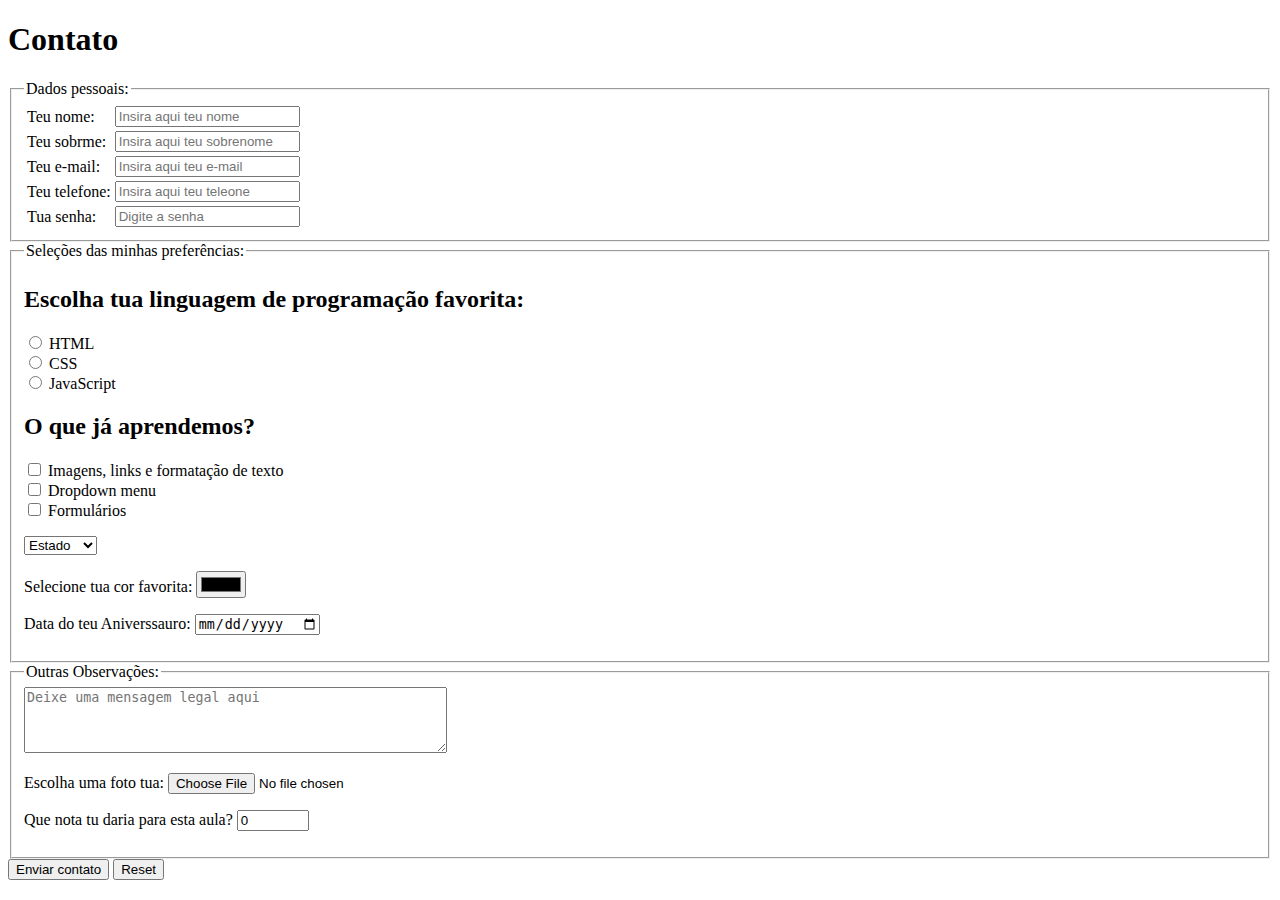
<file: Form-contato.html>
<!DOCTYPE html>
<html>
    <head>
        <title>Contato</title>
        <meta charset="UTF-8"/>
        <meta name="viewport" content="width=device-width, initial-scale=1"/>
        
    </head>
    <body>
        <div id="container">
            <h1>Contato</h1>

            <form name="formulario-de-contato">
                <fieldset >
                    <legend>Dados pessoais: </legend>
                    <table>
                        <tr>
                            <!-- Input text: Nome do vivente -->
                            <td><label for="first_name">Teu nome:</label></td>
                            <td><input type="text" name="first_name" id="first_name" placeholder="Insira aqui teu nome" required/></td>
                        </tr>
                        <tr>
                            <!-- Input text: Sobrenome do vivente -->
                            <td><label for="last_name">Teu sobrme:</label></td>
                            <td><input type="text" name="last_name" id="last_name" placeholder="Insira aqui teu sobrenome" required/></td>
                        </tr>
                        <tr>
                            <!-- Input mail: E-mail do vivente -->
                            <td><label for="email">Teu e-mail:</label></td>
                            <td><input type="email" name="email" id="email" placeholder="Insira aqui teu e-mail"/></td>
                        </tr>
                        <tr>
                            <!-- Input tel: Telefone do vivente -->
                            <td><label for="telefone">Teu telefone:</label></td>
                            <td><input type="tel" pattern=".{8,}" name="telefone" id="telefone" placeholder="Insira aqui teu teleone"/></td>
                        </tr>
                    
                            <!-- Input pass: Crie uma senha -->
                            <tr>
                            <td><label for="password">Tua senha:</label></td>
                            <td><input  class="input" name="senha" type="password" placeholder="Digite a senha" value="">
                            
                            </tr>                                                                  
                         </table>

                

                </fieldset>

                <fieldset>
                    <legend>Seleções das minhas preferências:</legend>
                    <!-- Radiobox: Yout favorite language -->
                    <h2>Escolha tua linguagem de programação favorita:</h2>
                    <input type="radio" id="html" name="linguagem-favorita" value="HTML" required/>
                    <label for="html">HTML</label><br/>
                    <input type="radio" id="css" name="linguagem-favorita" value="CSS" required/>
                    <label for="css">CSS</label><br/>
                    <input type="radio" id="js" name="linguagem-favorita" value="JS"  />
                    <label for="js">JavaScript</label>

                    <!-- Checkbox: o que já aprendemos? -->
                    <h2>O que já aprendemos?</h2>
                    <input type="checkbox" id="conhecimento1" name="imagens" value="imagens"/>
                    <label for="conhecimento1">Imagens, links e formatação de texto</label><br/>
                    <input type="checkbox" id="conhecimento2" name="dropdown-menu" value="dropdown-menu"/>
                    <label for="conhecimento2">Dropdown menu</label><br/>
                    <input type="checkbox" id="conhecimento3" name="formularios" value="formularios" />
                    <label for="conhecimento3">Formulários</label><br/>

                    <!-- Select: estado -->
                    <p>
                        <select name="estado" id="estado">
                            <option value="#" selected>Estado</option>
                            <option value="Rio-grande-do-sul">RS</option>
                            <option value="Sao-paulo">SP</option>
                            <option value="Santa-catarina">SC</option>
                            <option value="Acre">AC</option>
                            <option value="RIO-GRANDE-DO-NORTE">RN</option>
                            <option value="Roraima">Roraima</option>                   
                        </select>
                    </p>

                    <!-- Select color -->
                    <p>
                        <label for="color" >Selecione tua cor favorita:</label>
                        <input type="color" id="color" name="color"/>
                    </p>

                    <!-- Select date-->
                    <p>
                        <label for="aniverssauro">Data do teu Aniverssauro:</label>
                        <input type="date" id="aniverssauro" name="aniverssauro"/>
                    </p>
                </fieldset>

                <fieldset>
                    <legend>Outras Observações:</legend>
                    <!-- Textarea: Observações -->
                    <textarea name="obs" placeholder="Deixe uma mensagem legal aqui" rows="4" cols="50" required></textarea>

                    <!-- Arquivos -->
                    <p>
                        <label for="arquivo">Escolha uma foto tua:</label>
                        <input type="file" id="arquivo" name="arquivo"/>
                    </p>

                    <!-- Contador -->
                    <p>
                        <label for="nota">Que nota tu daria para esta aula?</label>
                        <input type="number" id="nota" name="nota" max="10" min="0" step="0.5" value="0"/>
                    </p>
                </fieldset>

                <input type="submit" value="Enviar contato">
                <input type="reset">
            </form>
        </div>
    </body>
</html>
</file>
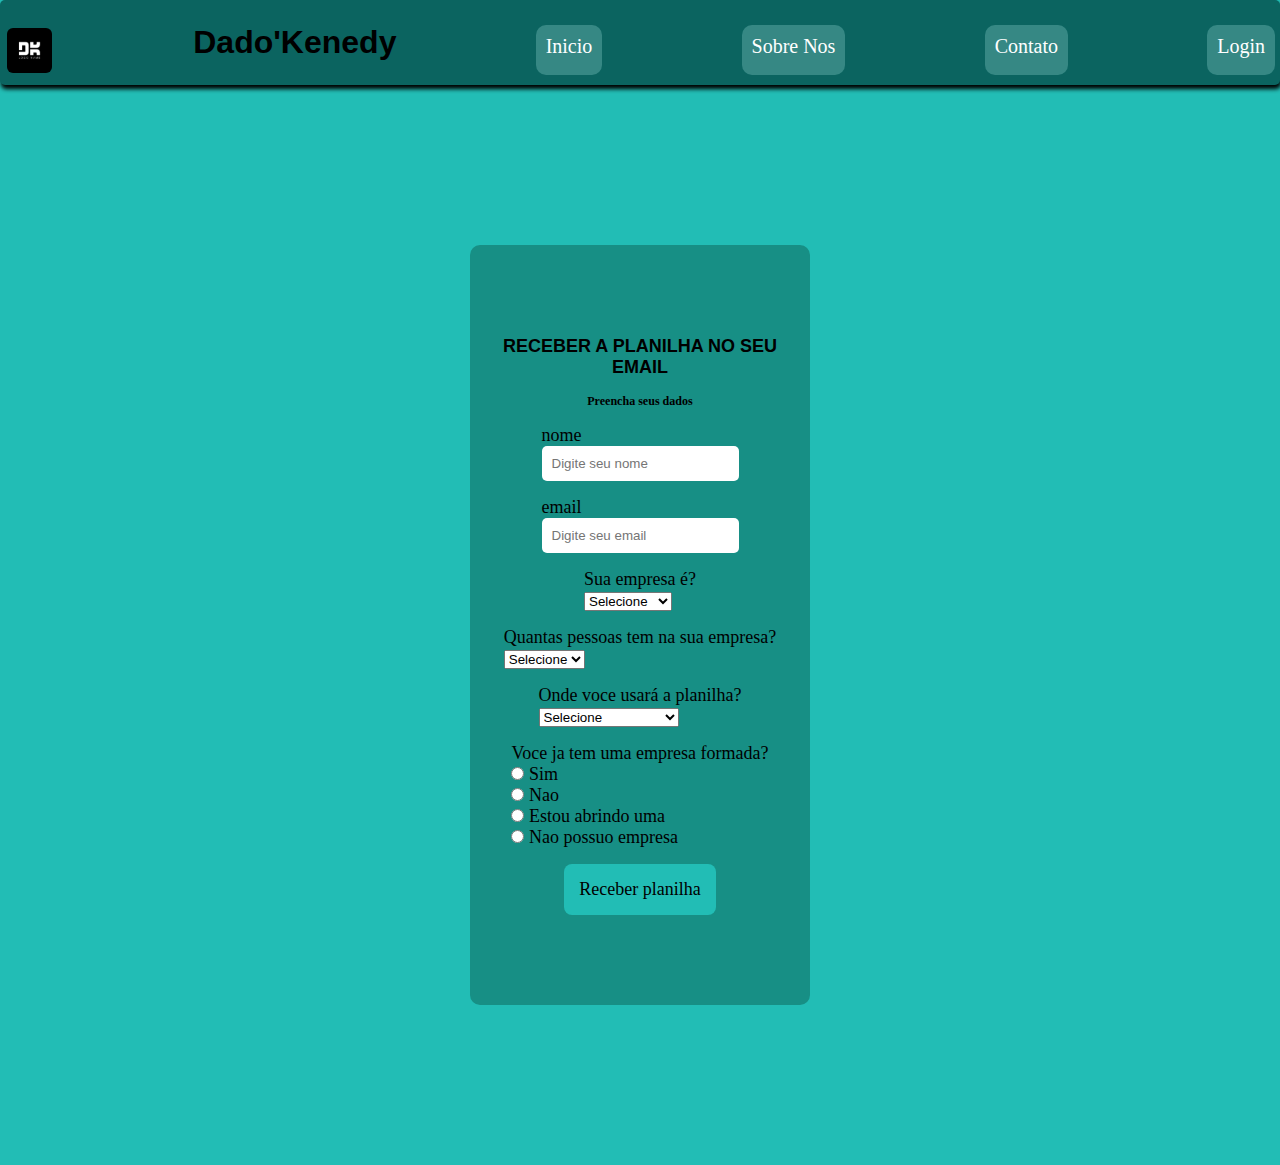
<file: planilhapage.html>
<!DOCTYPE html>
<html lang="pt-br">
<head>
    <meta charset="UTF-8">
    <meta http-equiv="X-UA-Compatible" content="IE=edge">
    <meta name="viewport" content="width=device-width, initial-scale=1.0">
    <title>Capture | DK</title>
    <style>
        :root{
            --color-green1: #22bdb5;
            --color-green2: #0b6460;
            --color-green3: #178f85;
            --color-green4: #368884;
            --color-dark: #000000;
            --color-white: #ffffff;
        }
        *{
            margin: 0;
            padding: 0;
        }

        img{
            width: 45px;
            border-radius: 8px;
            height: 45px;
            margin-top: 15px;
            padding: 2px;
        }

        .header{
            display: flex;
            background-color: var(--color-green2);
            border-radius: 5px;
            text-transform: capitalize;
            font-family: Verdana, Geneva, Tahoma, sans-serif;
            box-shadow: 1px 4px 4px var(--color-dark); 
            height: 75px;
            justify-content: space-between;
            padding: 5px;
            align-items: center;
        }

        body{
            background-color: var(--color-green1);
            font-family: 'Times New Roman', Times, serif;
        }

        .options{
            background-color: var(--color-green4);
            height: 30px;
            justify-content: flex-end;
            padding: 10px;
            margin-top: 15px;
            border-radius: 10px;
            font-size: 20px;
            font-family: Georgia, 'Times New Roman', Times, serif;
            color: var(--color-white);
        }

        .options:hover {
            cursor: pointer;
            transition: .8s;
            color: var(--color-dark);
            background-color: var(--color-green1);
        }
        
        a{
            text-decoration: none;
            outline: none;
        }

        .content{
            display: flex;
            font-size: 18px;
            justify-content: center;
            align-items: center;
            flex-direction: column;
            background-color: var(--color-green3);
            width: 300px;
            height: 80vh;
            padding: 20px;
            border-radius: 10px;
        }
        
        #container{
            display: flex;
            justify-content: center;
            align-items: center;
            height: 120vh;
        }
                

        .content, form{  
            gap: 1rem;
            display: flex; 
            align-items: center;    
            justify-content: center;
        }

        .inputs{
            background-color: var(--color-white);
            border:none;
            outline: none;
            padding: 10px;
            border-radius: 5px;
            box-sizing: border-box;
            border-color: var(--color-dark);
        }

        .inputs:hover{
            cursor: pointer;
            transition: .1s;
            border: 2px solid;
            color: var(--color-dark);
        }

        h2{ 
            font-size: 18px;
            font-family: Arial, Helvetica, sans-serif;
            text-transform: uppercase;
            text-align: center;
        }

        .seleçao{
            box-sizing: border-box;
        }

        button{
            padding: 15px;
            border-radius: 8px;
            border: none;
            font-size: 18px;
            font-family: Georgia, 'Times New Roman', Times, serif; 
            background-color: var(--color-green1);
        }

        button:hover{
            cursor: pointer;
            background-color: var(--color-green2);
            border: 3px solid;
            transition: .3s;
            
        }

        

        
            
    </style>
</head>
<body>
    <div class="header">
        <img src="[data-uri]" alt="imagewm da logo">
        <H1>Dado'Kenedy</H1>
        <a href="#"  class="options">Inicio</a>
        <a href="#"  class="options">Sobre nos</a>
        <a href="#"  class="options">contato</a>
        <a href="#"  class="options">Login</a>
    </div>
    <div id="container">
    <form>
    <div class="content">
        <h2>receber a planilha no seu email</h2>
        <h6>Preencha seus dados</h6>
        <div>nome<br>
        <input type="text"  class="inputs" name="nome" id="nome" placeholder="Digite seu nome" required>
        </div>
        <div>
            email<br>
            <input type="email"  class="inputs" name="email" id="email" placeholder="Digite seu email" required>
        </div>
        <div  class="seleçao">
            <p>Sua empresa é?</p>
            <select name="empresa" id="empresa" >
                <option value="#" selected>Selecione</option>
                <option value="MEI">MEI</option>
                <option value="-Empresário-Individual">Individual</option>
                <option value="Sociedade-Limitada-Unipessoal">Unipessoal</option>
                <option value="Sociedade-Empresária-Limitada">Limitada</option>
                <option value="Anonima">Anonima</option>
                <option value="simples">Simples</option>
            </select>
        </div>
        <div   class="seleçao">
            <p>Quantas pessoas tem na sua empresa?</p>
            <select type="numeric"  name="numeric" id="numeric" class="seleçao">
                <option value="#" selected>Selecione</option>
                <option value="1">1</option>
                <option value="2">2</option>
                <option value="3">3</option>
                <option value="4">4</option>
                <option value="5">5</option>
                <option value="+10">+10</option>
            </select>

        </div>
        <div  class="seleçao">
            <p>Onde voce usará a planilha?</p>
            <select  name="planilha" id="planilha" class="seleçao">
                <option value="#" selected>Selecione</option>
                <option value="listas">listas</option>
                <option value="acompanhamento-de-tarefas">tarefas</option>
                <option value=" controle-de-gastos"> controle de gastos</option>
                <option value="gerenciar-aulas">gerenciar aulas</option>
                <option value="despesas-familiares">despesas familiares</option>
                <option value="Gráfico-de-Gantt">Gráfico de Gantt</option>
            </select>
        </div>
        <div  class="box">
            <p>Voce ja tem uma empresa formada?</p>
            <div> <input type="radio" name="s" id="s" value="s" class="inputs">
                <label for="s">Sim</label>
            </div>
            <div><input type="radio" name="n" id="n" value="n" class="inputs">
                <label for="n">Nao</label>
            </div>
            <div><input type="radio" name="e" id="e" value="e" class="inputs">
                <label for="e">Estou abrindo uma</label>
            </div>
            <div><input type="radio" name="Nao" id="Nao" value="Nao" class="inputs">
                <label for="Nao">Nao possuo empresa</label>
            </div>
        </div>
            <button type="submit">Receber planilha</button> 

    </div>
    </form>
    </div>
</body>
</html>
</file>
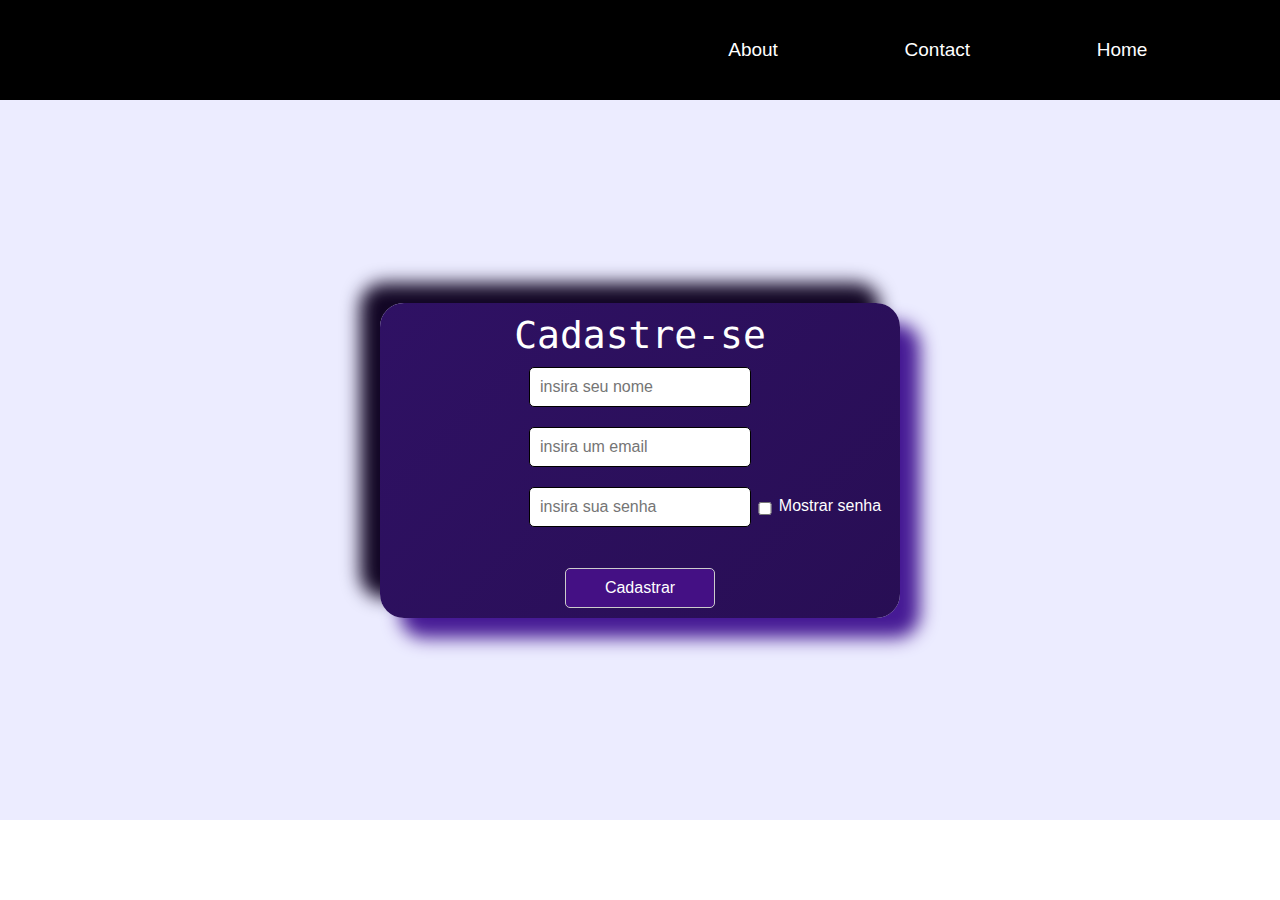
<file: togglepass.html>
<!DOCTYPE html>
<html lang="pt-br">
<head>
    <meta charset="UTF-8">
    <meta name="viewport" content="width=device-width, initial-scale=1.0">
    <title>TOGGLE PASS</title>
    <style>
        *{
            margin: 0;
            padding: 0;
        }

        body{
            font-family:monospace;
        }

        header{
            background-color: #000;
            color: #000000;
            text-align: center;
            display: flex;
            justify-content: space-evenly;
            padding: 10px;
            align-items: center;
            animation-name: color;
            animation-duration: 4s;
            animation-delay: .2s;
            animation-duration: infinite;
            animation-iteration-count: infinite;

        }

        @keyframes color {
            0%{ color: #000000; }
            25%{ color: #1490e3; }
            50%{ color: #0e1fb4; }
            75%{ color: #441084; }
            100%{ color: #000000; }
        }


        h1{
            font-size: 69px;
            margin-left: 20px;
        }

        .options:hover{
            transition: .2s;
            animation-name: color;
            animation-duration: 4s;
            animation-delay: .2s;
            animation-duration: infinite;
            animation-iteration-count: infinite;

        }

        .options{
            font-size: 19px;
            padding: 2px;
            margin: 2px;
            text-align: center;
            text-decoration: none;
            text-transform: capitalize;
            color: #fff;
            font-family: 'Trebuchet MS', 'Lucida Sans Unicode', 'Lucida Grande', 'Lucida Sans', Arial, sans-serif;
        }

        section{
            width: 100%;
            height: 80vh;
            background-color: #ececff;
            display: flex;
            justify-content: center;
            align-items: center;
            flex-direction: column;
        }

        form{
            display: flex;
            justify-content: center;
            align-items: center;
            flex-direction: column;
            background-color: #2c105d;
            padding: 10px;
            border-radius: 10px;
            width: 500px;
            border-radius: 24px;
            background: linear-gradient(315deg, #280e54, #2f1164);
            box-shadow:  -20px -20px 18px #120625,
                        20px 20px 18px #461a95;
        }

        #toggle{
            position: relative;
            top: -35px;
            right: 16px;
            left: 125px;
            width: 50px;
            
        }

        label{
            position: relative;
            top: -53px;
            right: 19px;
            left: 190px;
            font-family: Verdana, Geneva, Tahoma, sans-serif;
            color: white;
        }

        #nome, #email, #password{
            width: 200px;
            padding: 10px;
            font-size: 16px;
            outline: none;
            border-radius: 5px;
            border: 1px solid #000000;
            margin: 10px;
        }

        button{
            width: 150px;
            padding: 10px;
            background-color: #441084;
            color: #fff;
            border-radius: 5px;
            border: 1px solid #ccc;
            cursor: pointer;
            font-size: 16px;
        }

        p{
            font-size: 38px;
            color: #fff;
        }

        button:hover{
            background-color: #000000;
            font-size: 18px;
            transition: .3s;
            border-color: #0e1fb4;
        }
       
    </style>
</head>
<body>
    <header>
        <h1>TOGGLE PASS</h1>
        <div><a href="#" class="options">about</a></div>
        <div><a href="#"  class="options">contact</a></div>
        <div><a href="#"  class="options">home</a></div>
    </header>
    <section>
        <form>
            <p>Cadastre-se</p>
            <input type="text" name="nome" id="nome" placeholder="insira seu nome">
            <input type="email" name="email" id="email" placeholder="insira um email">
            <input type="password" name="password" id="password" placeholder="insira sua senha">
            <input type="checkbox" id="toggle" name="toggle"/>
            <label for="toggle">Mostrar senha</label>
            <button type="submit">Cadastrar</button>
        </form>
    </section>
</body>
<script>
    
        let toggle = document.getElementById('toggle')
        toggle.addEventListener('click', function () {
            let password = document.getElementById('password')
            if (password.type === 'password') {
                password.type = 'text'
                } else {
                    password.type = 'password'
                    }
        });
    
    
</script>
</html>
</file>
